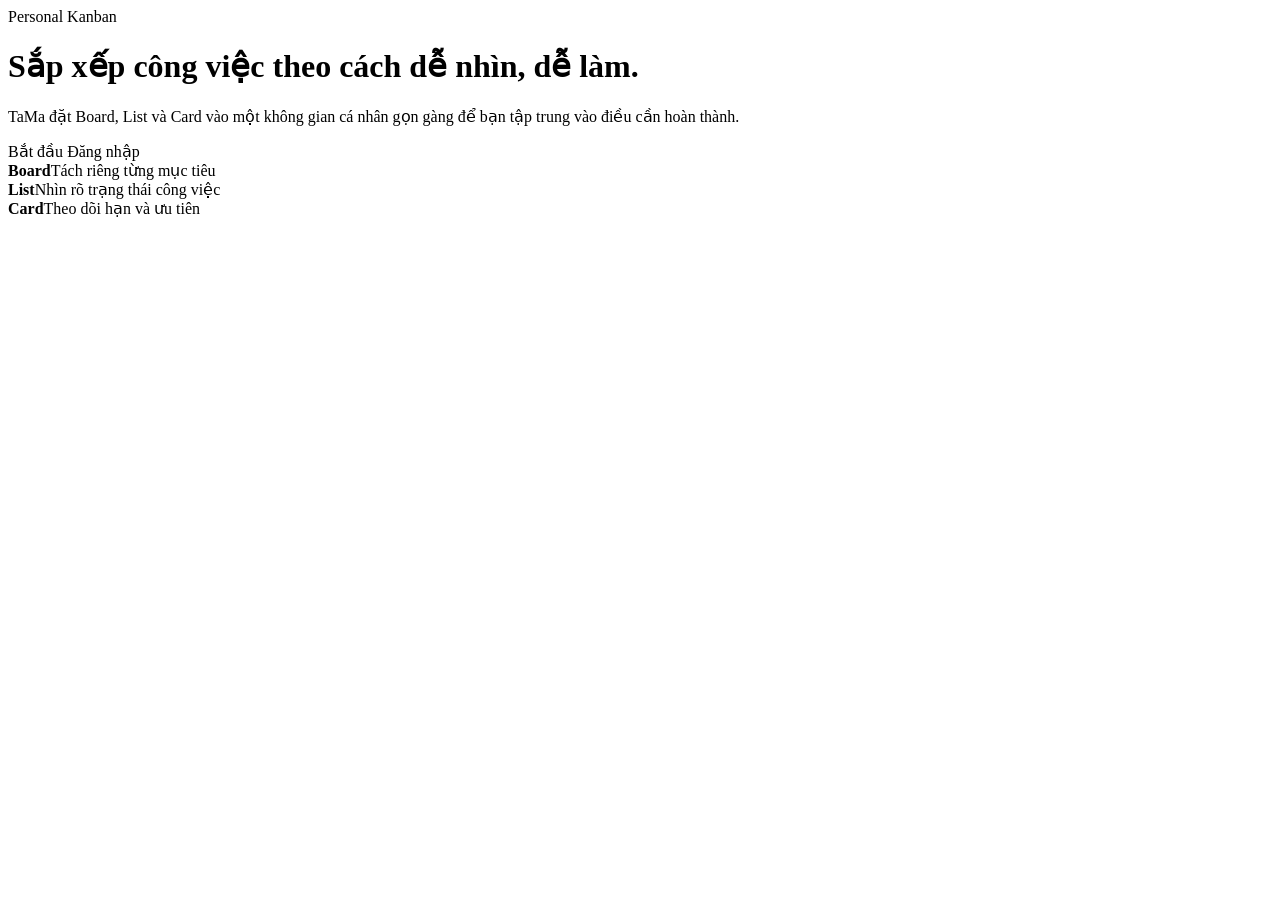
<file: src/main/resources/templates/index.html>
<!DOCTYPE html>
<html lang="vi"
      xmlns:th="http://www.thymeleaf.org"
      xmlns:layout="http://www.ultraq.net.nz/thymeleaf/layout"
      layout:decorate="~{layouts/public-layout}">
<head>
    <title>Trang chủ</title>
</head>
<body>
<main layout:fragment="content" class="public-main hero">
    <div class="hero-copy">
        <span class="eyebrow">Personal Kanban</span>
        <h1>Sắp xếp công việc theo cách dễ nhìn, dễ làm.</h1>
        <p>TaMa đặt Board, List và Card vào một không gian cá nhân gọn gàng để bạn tập trung vào điều cần hoàn thành.</p>
        <div class="hero-actions">
            <a class="button button-primary" th:href="@{/register}">Bắt đầu</a>
            <a class="button button-secondary" th:href="@{/login}">Đăng nhập</a>
        </div>
    </div>
    <section class="hero-panel" aria-label="Các thành phần chính">
        <div><strong>Board</strong><span>Tách riêng từng mục tiêu</span></div>
        <div><strong>List</strong><span>Nhìn rõ trạng thái công việc</span></div>
        <div><strong>Card</strong><span>Theo dõi hạn và ưu tiên</span></div>
    </section>
</main>
</body>
</html>
</file>
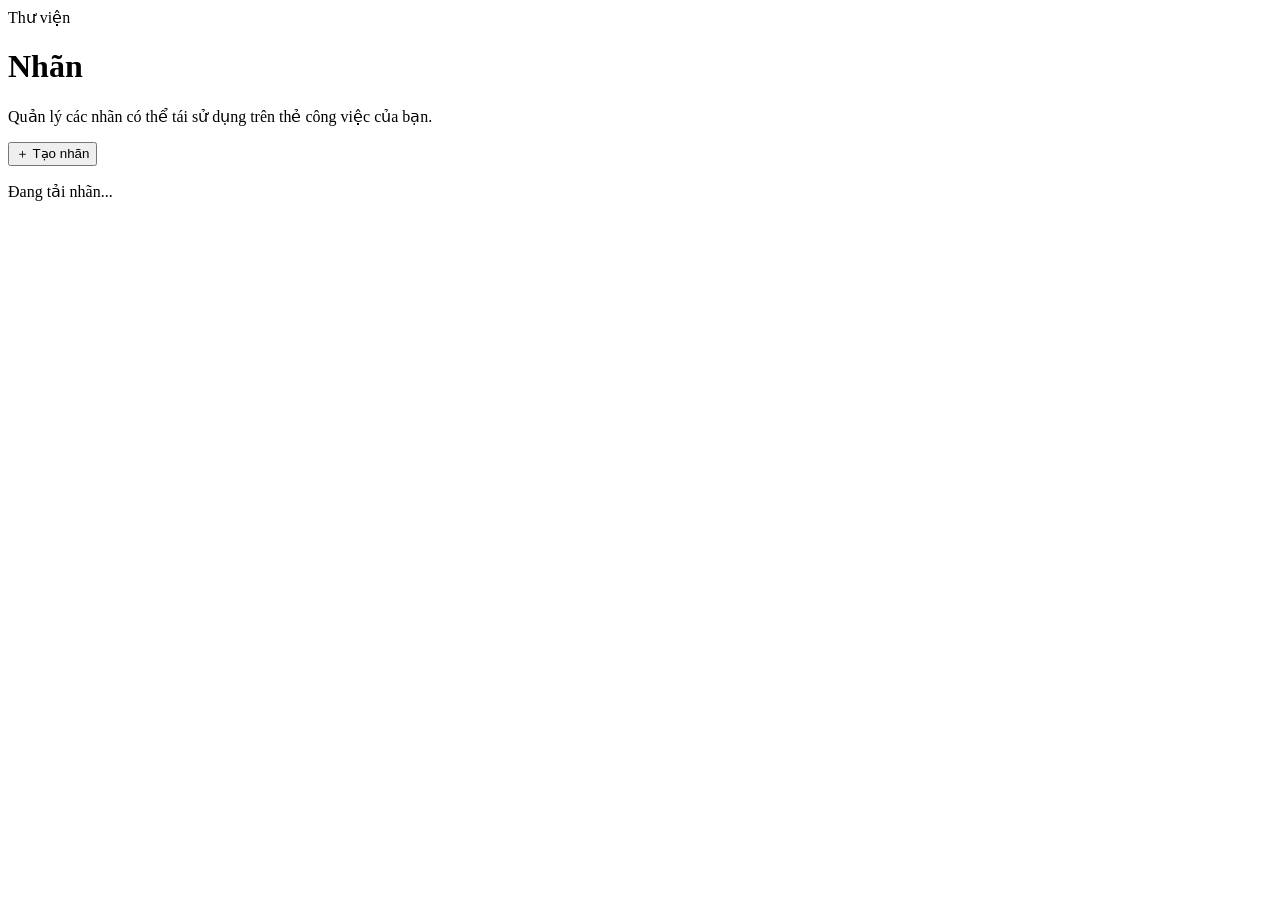
<file: src/main/resources/templates/labels.html>
<!DOCTYPE html>
<html lang="vi"
      xmlns:th="http://www.thymeleaf.org"
      xmlns:layout="http://www.ultraq.net.nz/thymeleaf/layout"
      layout:decorate="~{layouts/app-layout}">
<head>
    <title>Nhãn</title>
    <th:block layout:fragment="pageStyles">
        <link rel="stylesheet" th:href="@{/css/label.css}">
    </th:block>
</head>
<body>
<main layout:fragment="content" class="app-content labels-page" data-label-page>
    <header class="page-heading labels-page-heading">
        <div>
            <span class="eyebrow">Thư viện</span>
            <h1>Nhãn</h1>
            <p>Quản lý các nhãn có thể tái sử dụng trên thẻ công việc của bạn.</p>
        </div>
        <button id="create-label-button" class="button button-primary" type="button">
            ＋ Tạo nhãn
        </button>
    </header>

    <p id="labels-message" class="notice notice-error" role="alert" hidden></p>
    <p id="labels-loading" class="labels-status">Đang tải nhãn...</p>

    <section id="labels-empty" class="empty-state" hidden>
        <h2>Bạn chưa có nhãn nào</h2>
        <p>Tạo nhãn đầu tiên để phân loại các thẻ công việc.</p>
        <button id="create-first-label-button" class="button button-primary" type="button">
            Tạo nhãn đầu tiên
        </button>
    </section>

    <section id="labels-grid" class="labels-grid" aria-label="Danh sách nhãn" hidden></section>

    <dialog id="label-dialog" class="label-dialog" aria-labelledby="label-dialog-title">
        <form id="label-form" method="dialog">
            <header class="label-dialog-heading">
                <div>
                    <span class="eyebrow">Nhãn</span>
                    <h2 id="label-dialog-title">Tạo nhãn</h2>
                </div>
                <button id="close-label-dialog" class="label-dialog-close" type="button"
                        aria-label="Đóng">×</button>
            </header>

            <input id="label-id" type="hidden">
            <p id="label-form-message" class="notice notice-error" role="alert" hidden></p>

            <div class="label-form-field">
                <label for="label-name">Tên nhãn</label>
                <input id="label-name" name="name" type="text" maxlength="50"
                       autocomplete="off" required>
            </div>

            <div class="label-form-field">
                <label for="label-color">Màu nhãn</label>
                <div class="label-color-control">
                    <input id="label-color" name="color" type="color" value="#3B82F6" required>
                    <span id="label-color-value">#3B82F6</span>
                </div>
                <div id="label-palette" class="label-palette" aria-label="Màu gợi ý">
                    <button type="button" data-color="#3B82F6" aria-label="Màu xanh dương"></button>
                    <button type="button" data-color="#22C55E" aria-label="Màu xanh lá"></button>
                    <button type="button" data-color="#F59E0B" aria-label="Màu vàng"></button>
                    <button type="button" data-color="#EF4444" aria-label="Màu đỏ"></button>
                    <button type="button" data-color="#8B5CF6" aria-label="Màu tím"></button>
                </div>
            </div>

            <div class="label-preview">
                <span>Xem trước</span>
                <div id="label-preview-chip"></div>
            </div>

            <footer class="label-dialog-actions">
                <button id="cancel-label-button" class="button button-secondary" type="button">
                    Hủy
                </button>
                <button id="save-label-button" class="button button-primary" type="submit">
                    Tạo nhãn
                </button>
            </footer>
        </form>
    </dialog>
</main>
<th:block layout:fragment="pageScripts">
    <script type="module" th:src="@{/js/label.js}"></script>
</th:block>
</body>
</html>
</file>
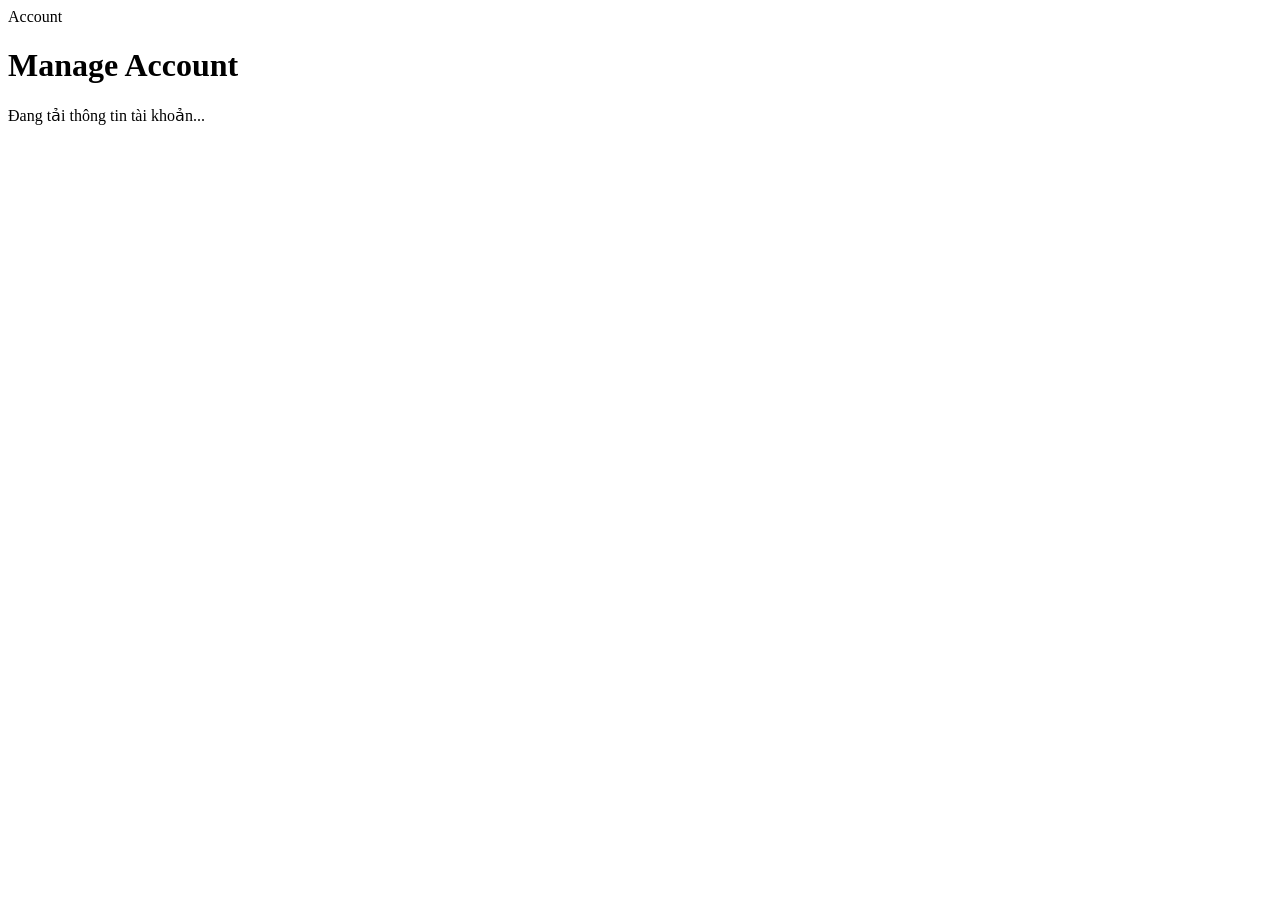
<file: src/main/resources/templates/profile.html>
<!DOCTYPE html>
<html lang="vi"
      xmlns:th="http://www.thymeleaf.org"
      xmlns:layout="http://www.ultraq.net.nz/thymeleaf/layout"
      layout:decorate="~{layouts/app-layout}">
<head>
    <title>Manage Account</title>
    <th:block layout:fragment="pageStyles">
        <link rel="stylesheet" th:href="@{/css/profile.css}">
    </th:block>
</head>
<body>
<main layout:fragment="content" class="app-content profile-page">
    <div class="page-heading">
        <div>
            <span class="eyebrow">Account</span>
            <h1>Manage Account</h1>
        </div>
    </div>

    <p id="profile-page-message" class="notice" role="alert" hidden></p>
    <p id="profile-loading" class="profile-loading" role="status">Đang tải thông tin tài khoản...</p>

    <div id="profile-content" class="profile-grid" hidden>
        <section class="profile-card profile-account-card" aria-labelledby="account-information-title">
            <div class="profile-card-heading">
                <div>
                    <span class="eyebrow">Thông tin</span>
                    <h2 id="account-information-title">Thông tin tài khoản</h2>
                </div>
            </div>

            <div class="profile-account-overview">
                <section class="profile-avatar-editor" aria-labelledby="profile-avatar-title">
                    <img id="profile-avatar-preview"
                         class="profile-avatar-preview"
                         th:src="@{/images/default-avatar.svg}"
                         alt="Ảnh đại diện hiện tại">

                    <div class="profile-avatar-content">
                        <h3 id="profile-avatar-title">Ảnh đại diện</h3>
<!--                        <p class="field-help">-->
<!--                            Chọn ảnh JPEG hoặc PNG, tối đa 2 MB và 4096 px mỗi chiều.-->
<!--                        </p>-->

                        <input id="profile-avatar-file"
                               class="profile-avatar-file-input"
                               type="file"
                               accept="image/jpeg,image/png,.jpg,.jpeg,.png">

                        <div class="profile-avatar-actions">
                            <button id="profile-avatar-select"
                                    class="button button-secondary profile-avatar-select"
                                    type="button">
                                Chọn ảnh
                            </button>
                            <button id="profile-avatar-submit"
                                    class="button button-primary"
                                    type="button"
                                    disabled>
                                Lưu ảnh
                            </button>
                            <button id="profile-avatar-reset"
                                    class="button button-quiet"
                                    type="button"
                                    disabled>
                                Dùng ảnh mặc định
                            </button>
                        </div>

                        <p id="profile-avatar-file-name"
                           class="profile-avatar-file-name"
                           aria-live="polite"></p>
                        <p id="profile-avatar-error"
                           class="profile-avatar-error"
                           role="alert"
                           hidden></p>
                    </div>
                </section>

                <dl class="profile-details">
                    <div>
                        <dt>Username</dt>
                        <dd id="profile-username">—</dd>
                    </div>
                    <div>
                        <dt>Ngày tạo</dt>
                        <dd id="profile-created-at">—</dd>
                    </div>
                    <div>
                        <dt>Cập nhật gần nhất</dt>
                        <dd id="profile-updated-at">—</dd>
                    </div>
                </dl>
            </div>
        </section>

        <section class="profile-card" aria-labelledby="email-form-title">
            <div class="profile-card-heading">
                <div>
                    <span class="eyebrow">Liên hệ</span>
                    <h2 id="email-form-title">Cập nhật email</h2>
                </div>
            </div>

            <form id="profile-email-form" class="profile-form">
                <label for="profile-email">Email</label>
                <input id="profile-email" name="email" type="email" maxlength="100"
                       autocomplete="email" required>
                <p class="field-help">Email sẽ được bỏ khoảng trắng thừa và chuyển về chữ thường.</p>
                <button id="profile-email-submit" class="button button-primary" type="submit">
                    Lưu email
                </button>
            </form>
        </section>

        <section class="profile-card" aria-labelledby="password-form-title">
            <div class="profile-card-heading">
                <div>
                    <span class="eyebrow">Bảo mật</span>
                    <h2 id="password-form-title">Đổi mật khẩu</h2>
                </div>
            </div>

            <form id="profile-password-form" class="profile-form">
                <label for="current-password">Mật khẩu hiện tại</label>
                <input id="current-password" name="currentPassword" type="password"
                       autocomplete="current-password" required>

                <label for="new-password">Mật khẩu mới</label>
                <input id="new-password" name="newPassword" type="password"
                       minlength="8" maxlength="72" autocomplete="new-password" required>

                <label for="confirm-password">Xác nhận mật khẩu mới</label>
                <input id="confirm-password" name="confirmPassword" type="password"
                       maxlength="72" autocomplete="new-password" required>

                <label class="password-visibility-control" for="show-profile-passwords">
                    <input id="show-profile-passwords" type="checkbox">
                    <span>Hiện mật khẩu</span>
                </label>

                <button id="profile-password-submit" class="button button-primary" type="submit">
                    Đổi mật khẩu
                </button>
            </form>
        </section>
    </div>
</main>
<th:block layout:fragment="pageScripts">
    <script type="module" th:src="@{/js/profile.js}"></script>
</th:block>
</body>
</html>
</file>
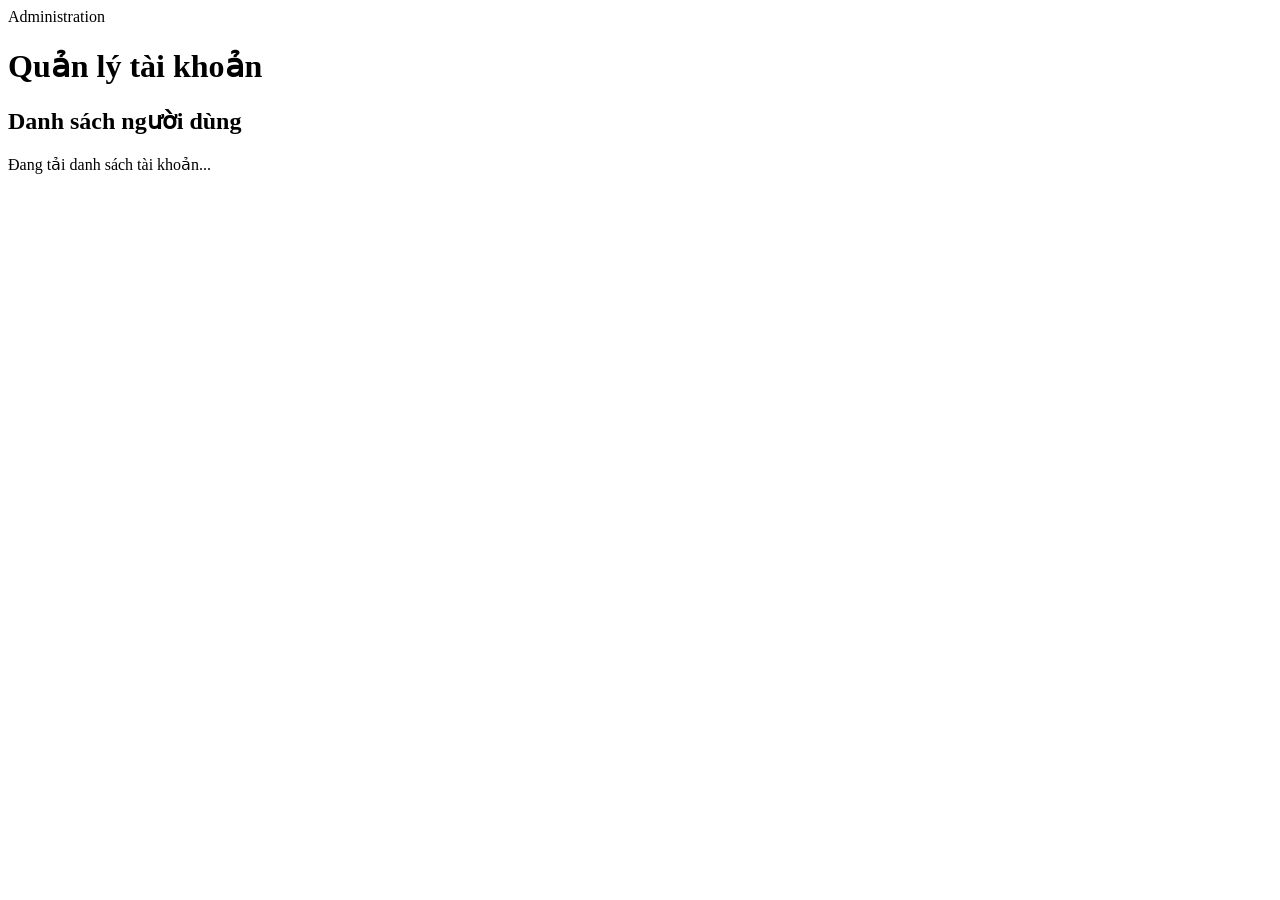
<file: src/main/resources/templates/admin/users.html>
<!DOCTYPE html>
<html lang="vi"
      xmlns:th="http://www.thymeleaf.org"
      xmlns:layout="http://www.ultraq.net.nz/thymeleaf/layout"
      layout:decorate="~{layouts/app-layout}">
<head>
    <title>Quản trị người dùng</title>
    <th:block layout:fragment="pageStyles">
        <link rel="stylesheet" th:href="@{/css/admin-users.css}">
    </th:block>
</head>
<body>
<main layout:fragment="content" class="app-content">
    <div class="page-heading">
        <div>
            <span class="eyebrow">Administration</span>
            <h1>Quản lý tài khoản</h1>
        </div>
    </div>

    <p id="admin-users-message" class="notice" role="status" hidden></p>

    <section class="user-management-panel" aria-labelledby="users-table-title">
        <div class="panel-heading">
            <div>
                <h2 id="users-table-title">Danh sách người dùng</h2>
            </div>
        </div>

        <p id="users-loading">Đang tải danh sách tài khoản...</p>
        <p id="users-empty" class="empty-state" hidden>Chưa có tài khoản nào.</p>

        <div id="users-table-wrapper" class="table-wrapper" hidden>
            <table class="users-table">
                <thead>
                <tr>
                    <th scope="col">ID</th>
                    <th scope="col">Username</th>
                    <th scope="col">Email</th>
                    <th scope="col">Trạng thái</th>
                    <th scope="col">Role</th>
                    <th scope="col">Ngày tạo</th>
                    <th scope="col">Thao tác</th>
                </tr>
                </thead>
                <tbody id="users-table-body"></tbody>
            </table>
        </div>
    </section>
</main>
<th:block layout:fragment="pageScripts">
    <script type="module" th:src="@{/js/admin-users.js}"></script>
</th:block>
</body>
</html>
</file>
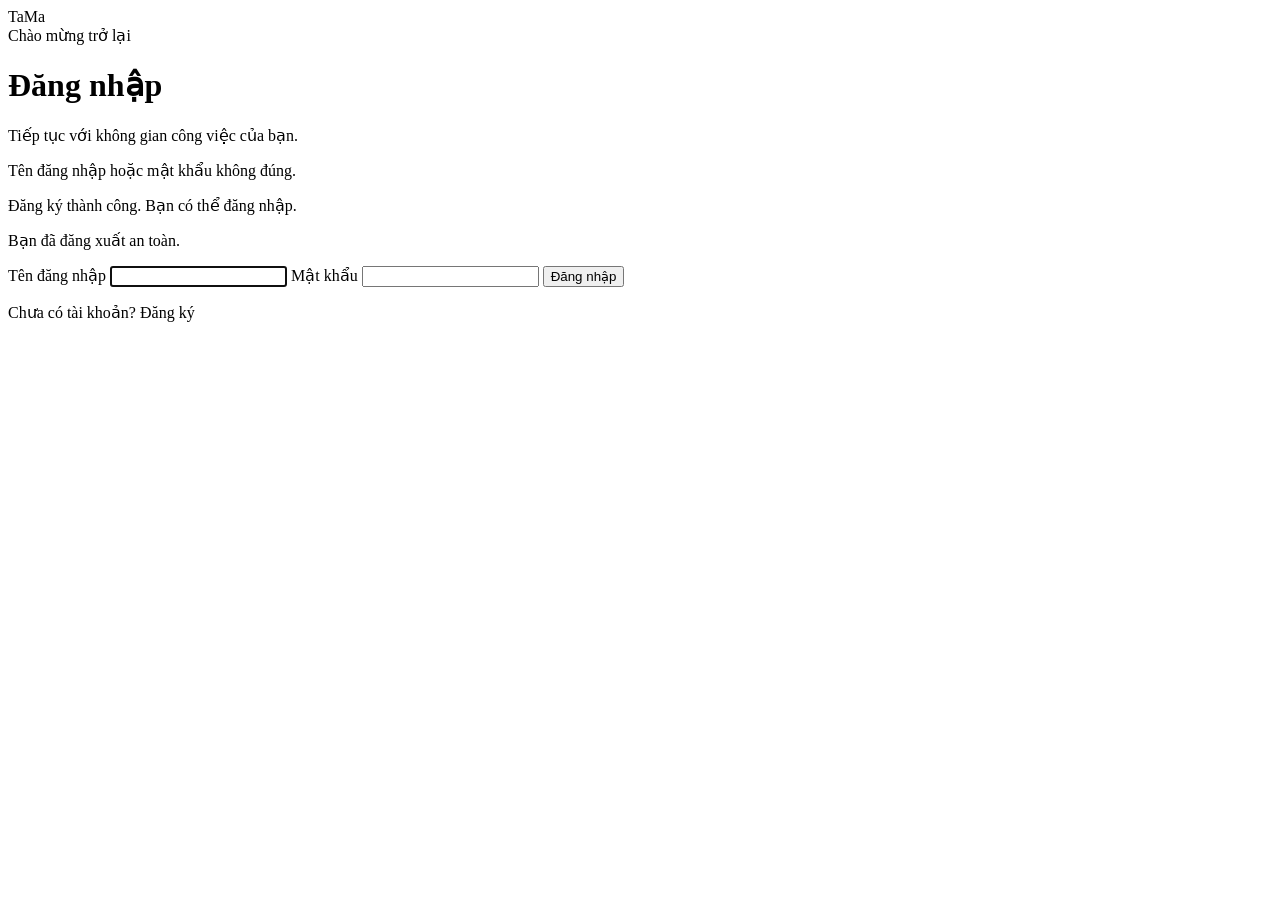
<file: src/main/resources/templates/auth/login.html>
<!DOCTYPE html>
<html lang="vi" xmlns:th="http://www.thymeleaf.org">
<head>
    <meta charset="UTF-8">
    <meta name="viewport" content="width=device-width, initial-scale=1">
    <meta name="_csrf" th:if="${_csrf != null}" th:content="${_csrf.token}">
    <meta name="_csrf_header" th:if="${_csrf != null}" th:content="${_csrf.headerName}">
    <title>Đăng nhập · TaMa</title>
    <link rel="stylesheet" th:href="@{/css/common.css}">
    <link rel="stylesheet" th:href="@{/css/auth.css}">
</head>
<body class="auth-page">
<main class="auth-card">
    <a class="brand" th:href="@{/}">TaMa</a>
    <div>
        <span class="eyebrow">Chào mừng trở lại</span>
        <h1>Đăng nhập</h1>
        <p>Tiếp tục với không gian công việc của bạn.</p>
    </div>
    <p class="notice notice-error" th:if="${param.error}">Tên đăng nhập hoặc mật khẩu không đúng.</p>
    <p class="notice notice-success" th:if="${param.registered}">Đăng ký thành công. Bạn có thể đăng nhập.</p>
    <p class="notice notice-success" th:if="${param.logout}">Bạn đã đăng xuất an toàn.</p>
    <form class="auth-form" th:action="@{/login}" method="post">
        <label for="username">Tên đăng nhập</label>
        <input id="username" name="username" type="text" autocomplete="username" required autofocus>
        <label for="password">Mật khẩu</label>
        <input id="password" name="password" type="password" autocomplete="current-password" required>
        <button class="button button-primary" type="submit">Đăng nhập</button>
    </form>
    <p class="auth-switch">Chưa có tài khoản? <a th:href="@{/register}">Đăng ký</a></p>
</main>
</body>
</html>
</file>
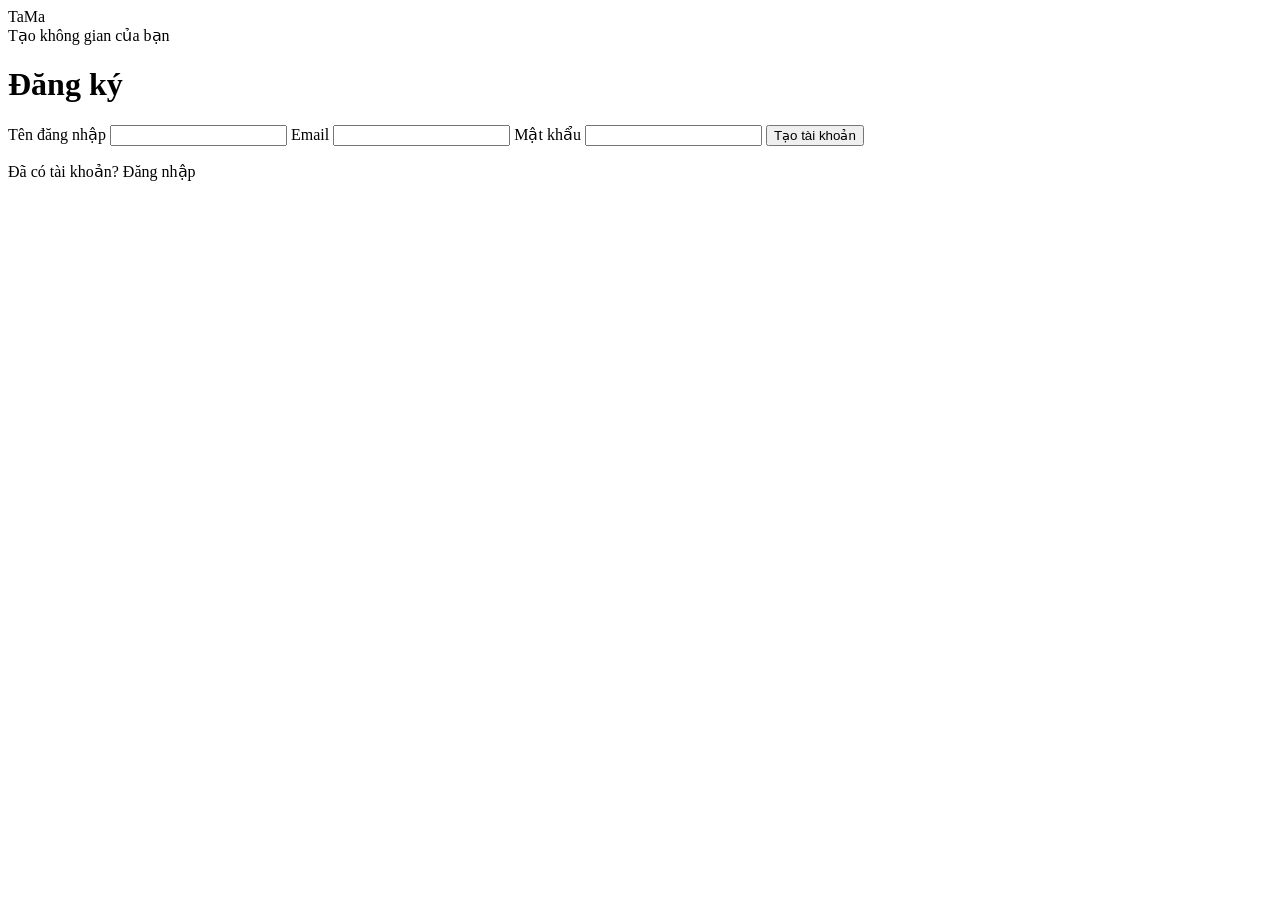
<file: src/main/resources/templates/auth/register.html>
<!DOCTYPE html>
<html lang="vi" xmlns:th="http://www.thymeleaf.org">
<head>
    <meta charset="UTF-8">
    <meta name="viewport" content="width=device-width, initial-scale=1">
    <meta name="_csrf" th:if="${_csrf != null}" th:content="${_csrf.token}">
    <meta name="_csrf_header" th:if="${_csrf != null}" th:content="${_csrf.headerName}">
    <title>Đăng ký · TaMa</title>
    <link rel="stylesheet" th:href="@{/css/common.css}">
    <link rel="stylesheet" th:href="@{/css/auth.css}">
</head>
<body class="auth-page">
<main class="auth-card">
    <a class="brand" th:href="@{/}">TaMa</a>
    <div>
        <span class="eyebrow">Tạo không gian của bạn</span>
        <h1>Đăng ký</h1>
    </div>
    <p id="registration-message" class="notice" hidden></p>
    <form id="registration-form" class="auth-form">
        <label for="username">Tên đăng nhập</label>
        <input id="username" name="username" type="text" minlength="3" maxlength="50" autocomplete="username" required>
        <label for="email">Email</label>
        <input id="email" name="email" type="email" maxlength="100" autocomplete="email" required>
        <label for="password">Mật khẩu</label>
        <input id="password" name="password" type="password" minlength="8" maxlength="72" autocomplete="new-password" required>
        <button class="button button-primary" type="submit">Tạo tài khoản</button>
    </form>
    <p class="auth-switch">Đã có tài khoản? <a th:href="@{/login}">Đăng nhập</a></p>
</main>
<script type="module" th:src="@{/js/auth.js}"></script>
</body>
</html>
</file>
